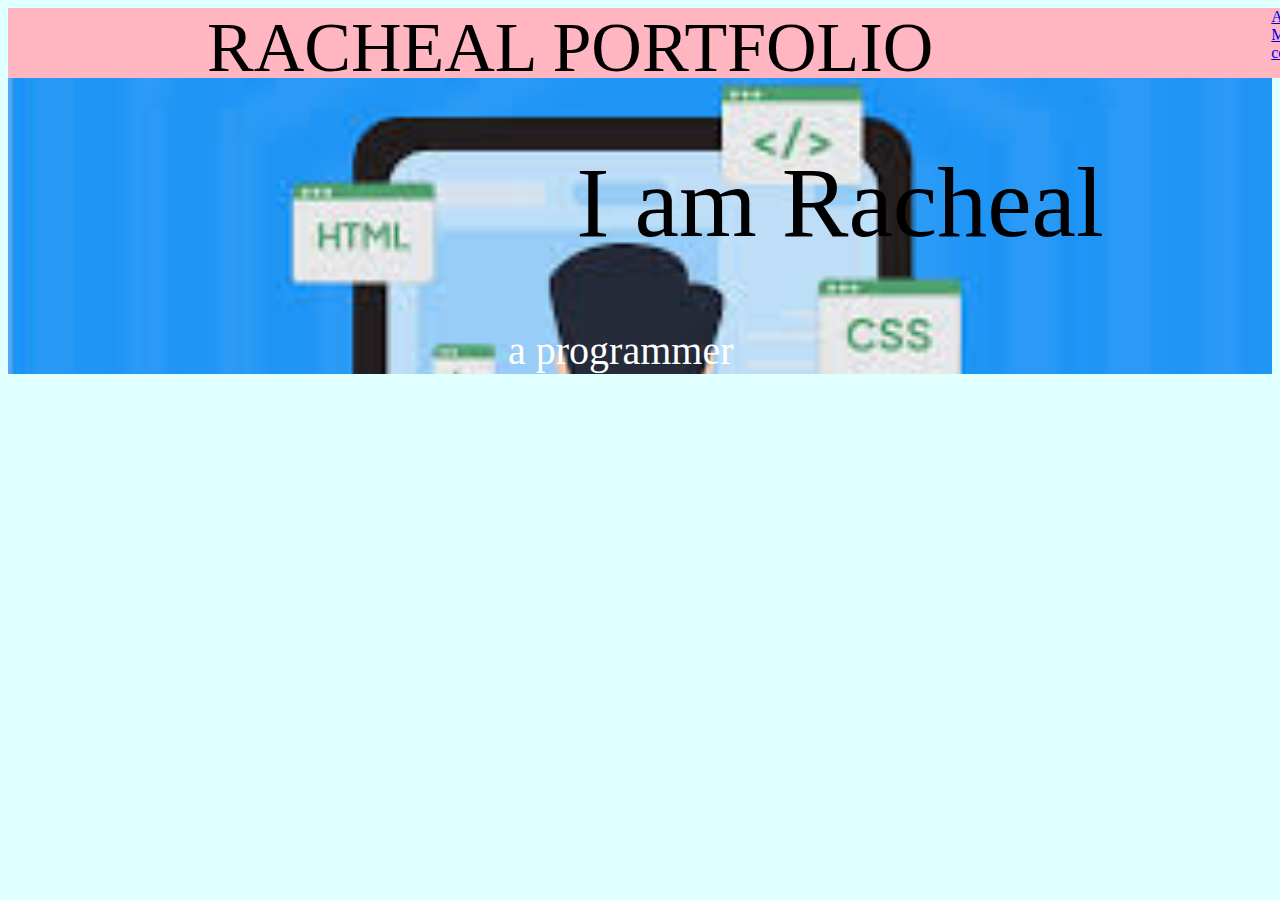
<file: index.html>
<!DOCTYPE html>
<html lang="en">
<head>
    <meta charset="UTF-8">
    <meta name="viewport" content="width=device-width, initial-scale=1.0">
    <title>My portfolio</title>
    <Link href="./css/style.css" rel="stylesheet">
</head>
<body id="home">
    <div class="container">
        
        <DIV class="header">
       <nav>
        <div class="Rach">RACHEAL PORTFOLIO</div>
        <DIV class="bar">
         <DIV class="about">   <A href="./About.html">About me</A></DIV>
         <DIV class="skills"><A href="./My skill.html">My skills</A></DIV>
          <div class="contact"> <a href="./Contact.html">contact me</a></div>
        
        </DIV>

       </nav>   
    </DIV>  
    <DIV class="content">
    <h1>I am Racheal</h1>
    <P><span> a programmer</span></P>
</DIV>


</div>
</body>
</html>
</file>
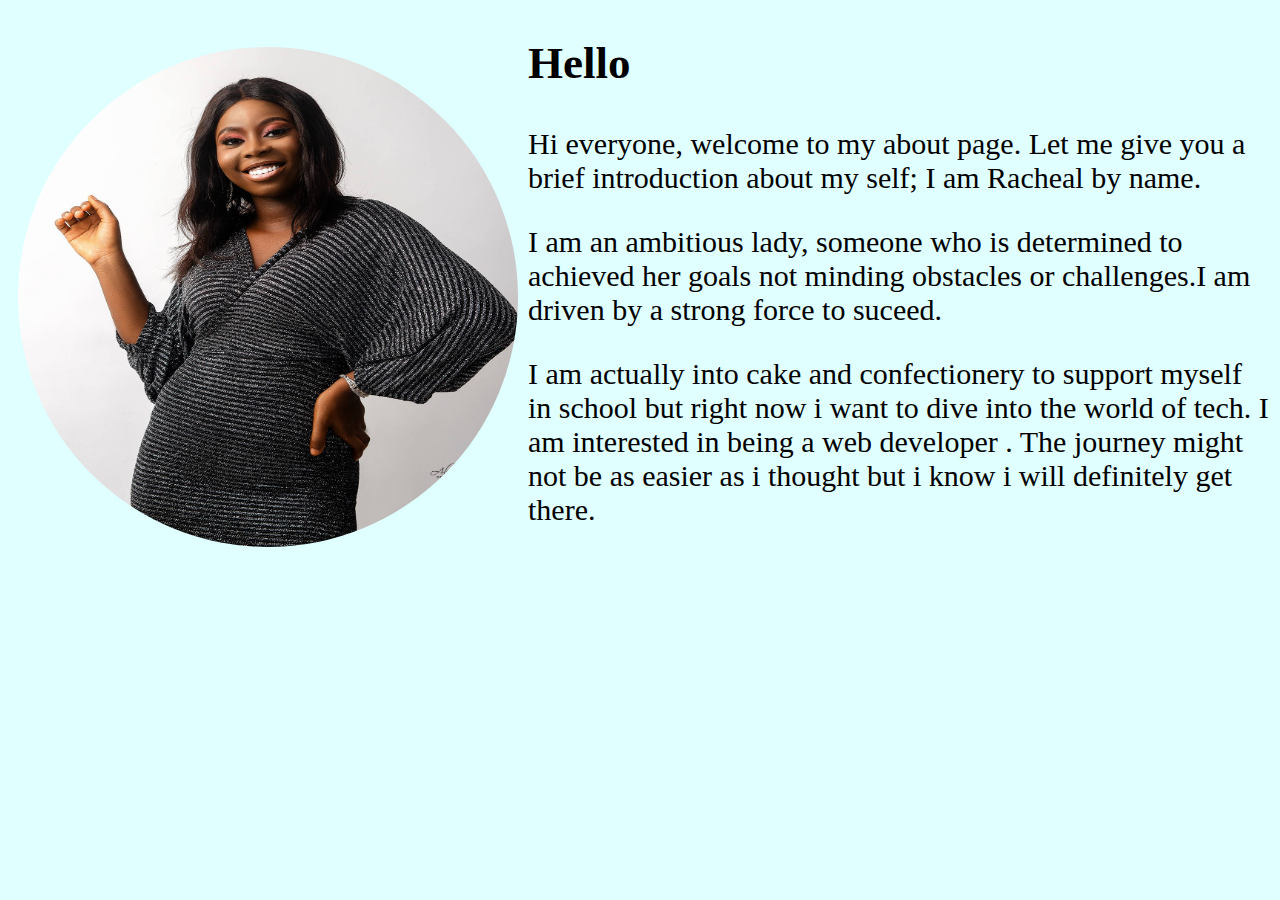
<file: About.html>
<!DOCTYPE html>
<html lang="en">
<head>
    <meta charset="UTF-8">
    <meta name="viewport" content="width=device-width, initial-scale=1.0">
    <title>about page</title>
   <style>
    .page{
        background-color: lightcyan;
       font-family: cursive;
       font-size: 30px;
    }
    img{
       height: 500px;
       width: 500px;
       border-radius: 50%;
     float: left;
     padding: 10px;
    }
    p{
        padding-left:10px ;
    }
   </style>
</head>
<body id="about" class="page">
<div class="me">
<DIV>
    <img src="./assets/rach.png" alt="my picture" height="300">
</DIV>
<DiV class="intro">
    <h2>Hello</h2>
   
        <p>Hi everyone, welcome to my about page. Let me give you a brief introduction about my self; I am Racheal by name.</p>
        
        
        <p>I am an ambitious lady, someone who is determined to achieved her goals not minding obstacles or challenges.I am driven by a strong force to suceed.</p>
        
          
     <P>  I am actually into cake and confectionery to support myself in school but right now i want to dive into the world of tech. I am interested in being a web developer . The journey might not be as easier as i thought but i know i will definitely get there. </P> 
</DiV>
</div>

</body>
</html>
</file>
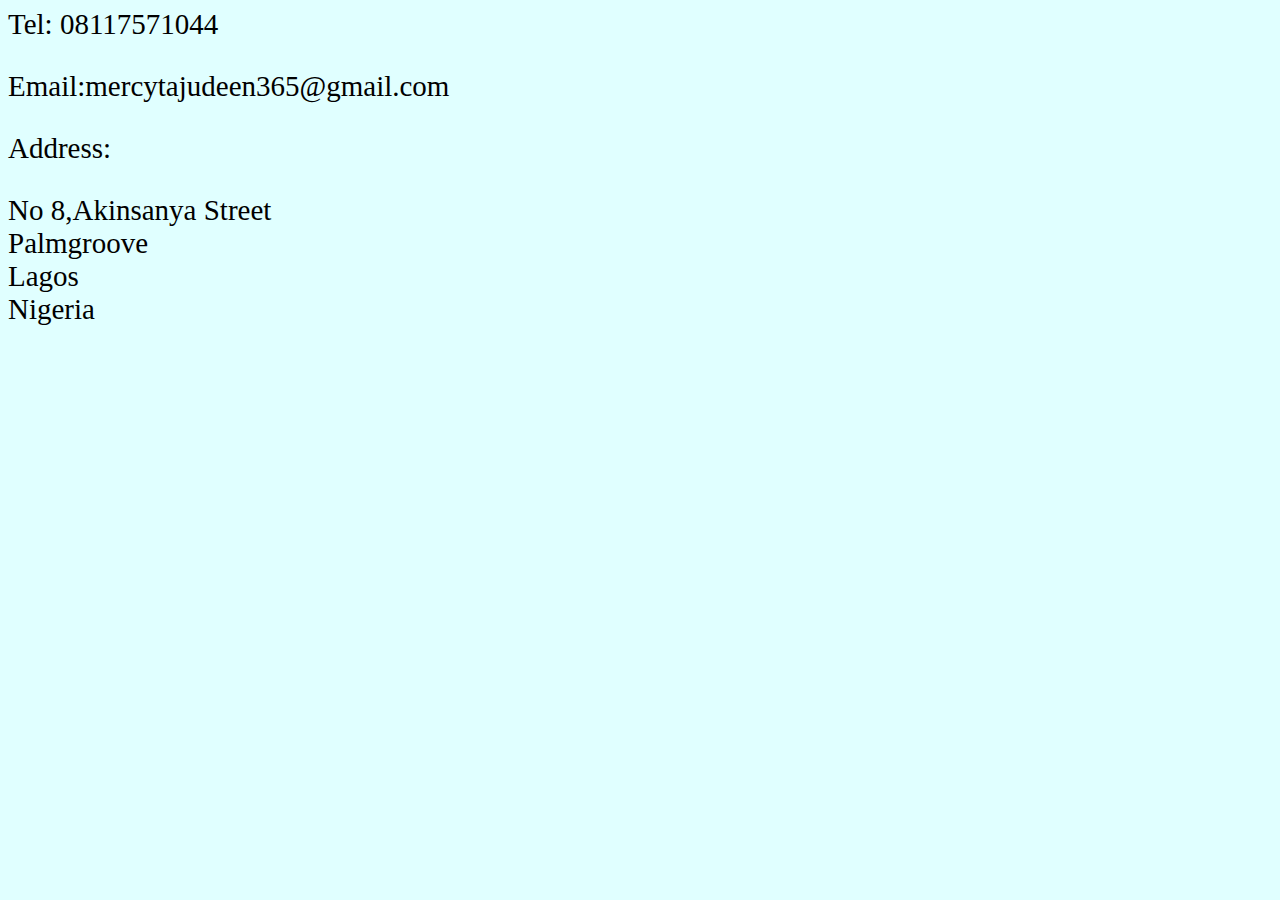
<file: Contact.html>
<style>
  body{
    background-color: lightcyan;
  }
  p{
   font-family: cursive;
   font-size: 29px;
  }
</style>
<body>
<div class="contact">
<p>Tel: 08117571044</p>
<p>Email:mercytajudeen365@gmail.com</p>
<p>Address:</p>
<p>
  No 8,Akinsanya Street<br />
  Palmgroove<br />
  Lagos<br />
  Nigeria<br />
</p>
</div>
</body>
</file>
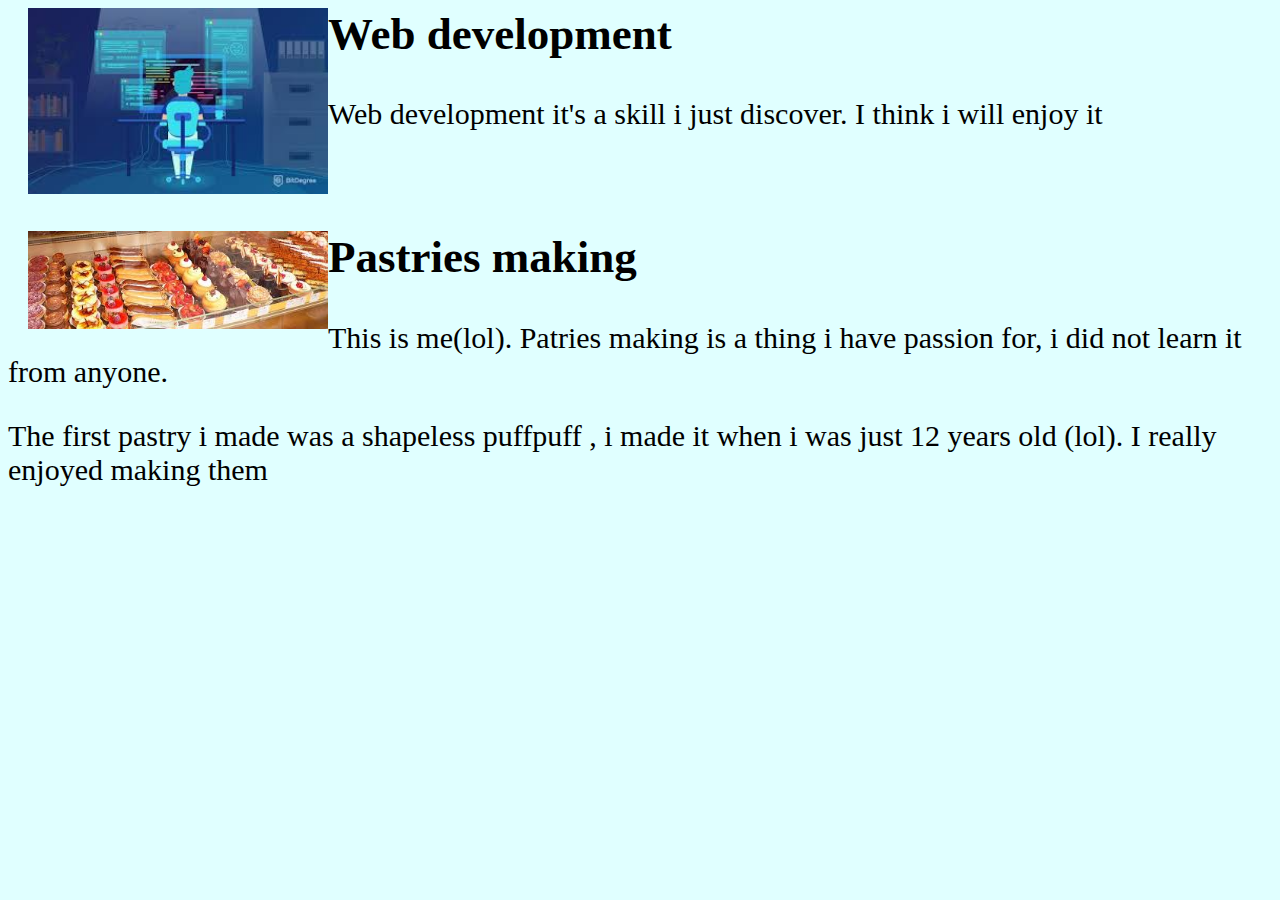
<file: My skill.html>
<style>
body{
   background-color: lightcyan;
}
.web{
   font-family: cursive;
   font-size: 30px;
}
.past{
   font-family: cursive;
   font-size: 30px;
  margin-top: 100px;
}
img{
   float: left;
  margin-left: 20px;
}

</style>

<BODY>

<DIV class="web">
    <IMG src="./assets/web.png" alt="web" class="dev" width="300">
     <h2> Web development </h2>
     <p>Web development it's a skill i just discover. I think i will enjoy it</p> 
</DIV>

<div class="past">
   <img src="./assets/image.png" alt="pastries" width="300" class="mak">
   <h2>Pastries making</h2>
   <P>This is me(lol). Patries making is a thing i have passion for, i did not learn it from anyone.
    
   </P>
   <P>The first pastry i made was a shapeless puffpuff , i made it when i was just 12 years old (lol). I really enjoyed making them</P>
</div>
</BODY>
</file>
<file: css/style.css>
nav{
    display:flex;
          
    justify-content: end;
    gap: 30px;
background-color: lightpink;
height: 70px;
width: 1333px;
}

.about :hover{
    background-color:#f30574 ;
    
}
.skills :hover{
    background-color: coral;
}
.contact :hover{
    background-color:indianred;
}
.Rach{
   
 font-size: 70px;
 display: flex;
 align-self: start;
 
 padding-right: 308px;
 

}
h1{
    font-size: 100px;
    font-weight: 500;
    justify-self: center;
    padding-left: 400px;
    font-family: "Sevillana", cursive;
  font-weight: 400;
}
p{
    font-size: 40px;
    padding-left: 500px;
    font-family: "Playwrite BE VLG", cursive;
}
.container{
    background-image:url('../assets/oo.png') ;
    background-repeat: no-repeat;
    background-size: cover;
} 
#home{
    background-color: lightcyan;
}
span{
    color: white;
}
@media(max-width:1201px) {
    body{
background-position: fixed;
width: 800px;
    }
    .header{
        font-size: 30px;
        position: fixed;
        position:static;
    }
    .Rach{
        font-size: 20px;
        
        
    }
    h1{
        font-size: 30px;
        padding-left: 250px;
    }
    p{
        font-size: 30px;
        padding-left: 250px;
    }
    .container{
        background-position: fixed;
        width: 800px;
    }
    nav{
        background-position: fixed;
        display: inline-block;
        
        width: 800px;
    }
    nav .bar{
        background-position: fixed;
        display: flex;
        gap: 10px;
        padding-left: 200px;
        
        padding-bottom: 200px;
        font-size: 20px;
    }
    
}
</file>
